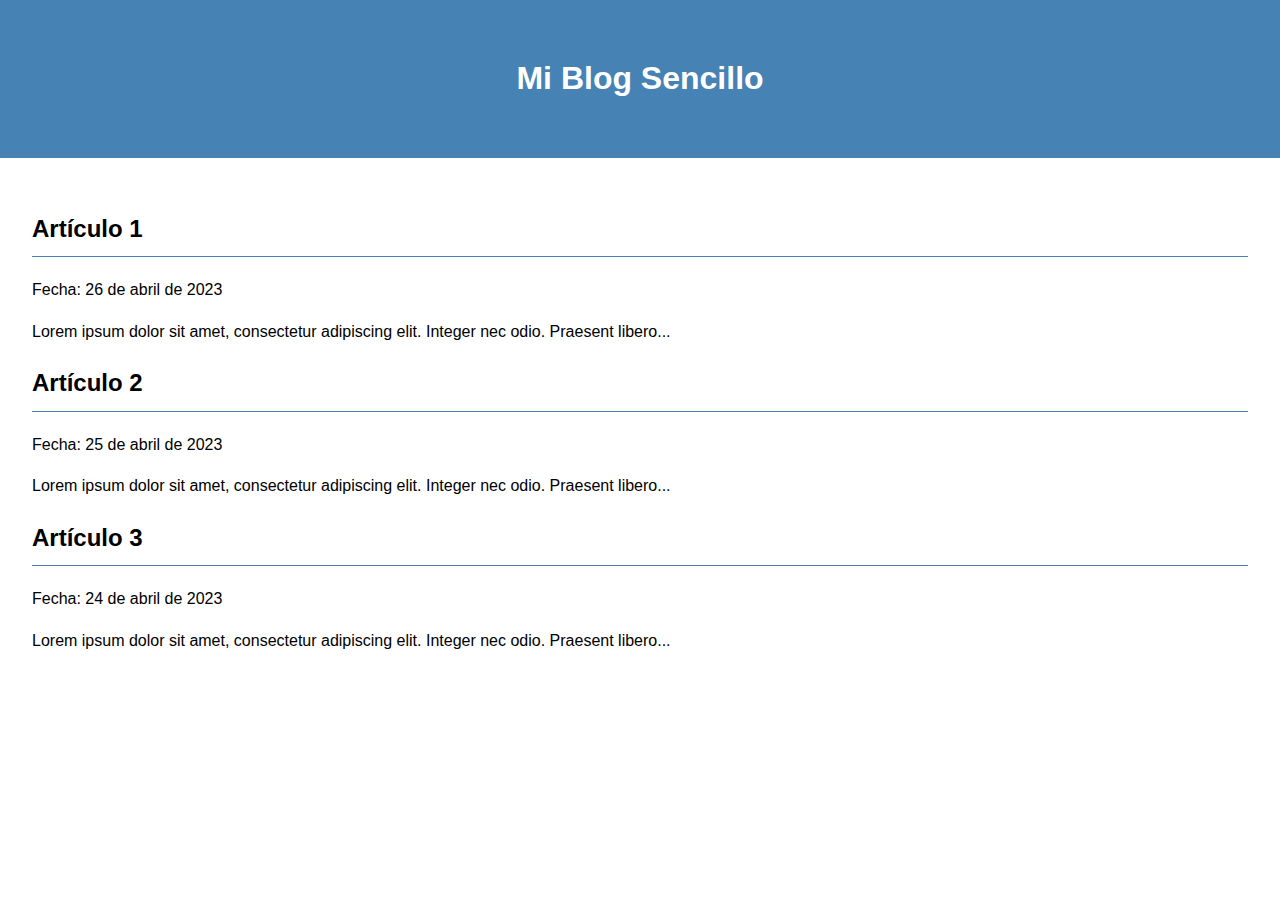
<file: MiWeb.html>
<!DOCTYPE html>
<html lang="es">
<head>
  <meta charset="UTF-8">
  <meta name="viewport" content="width=device-width, initial-scale=1.0">
  <title>Blog Sencillo</title>
  <link rel="stylesheet" href="Style.css">
  <link rel="alternate" type="application/rss+xml" title="RSS Feed" href="feed-rss.xml">
</head>
<body>
  <header>
    <h1>Mi Blog Sencillo</h1>
  </header>
  <main>
    <article>
      <h2>Artículo 1</h2>
      <p>Fecha: 26 de abril de 2023</p>
      <p>Lorem ipsum dolor sit amet, consectetur adipiscing elit. Integer nec odio. Praesent libero...</p>
    </article>
    <article>
      <h2>Artículo 2</h2>
      <p>Fecha: 25 de abril de 2023</p>
      <p>Lorem ipsum dolor sit amet, consectetur adipiscing elit. Integer nec odio. Praesent libero...</p>
    </article>
    <article>
      <h2>Artículo 3</h2>
      <p>Fecha: 24 de abril de 2023</p>
      <p>Lorem ipsum dolor sit amet, consectetur adipiscing elit. Integer nec odio. Praesent libero...</p>
    </article>
  </main>
</body>
</html>
</file>
<file: Style.css>
body {
  font-family: Arial, sans-serif;
  line-height: 1.6;
  margin: 0;
  padding: 0;
}

header {
  background-color: Steelblue;
  color:white;
  padding: 2rem;
  text-align: center;
}

main {
  padding: 2rem;
}

h2 {
  border-bottom: 1px solid Steelblue;
  padding-bottom: 0.5rem;
}

p {
  margin-bottom: 1rem;
}

#icono{
	width:36px;
	height:36px;
}
</file>
